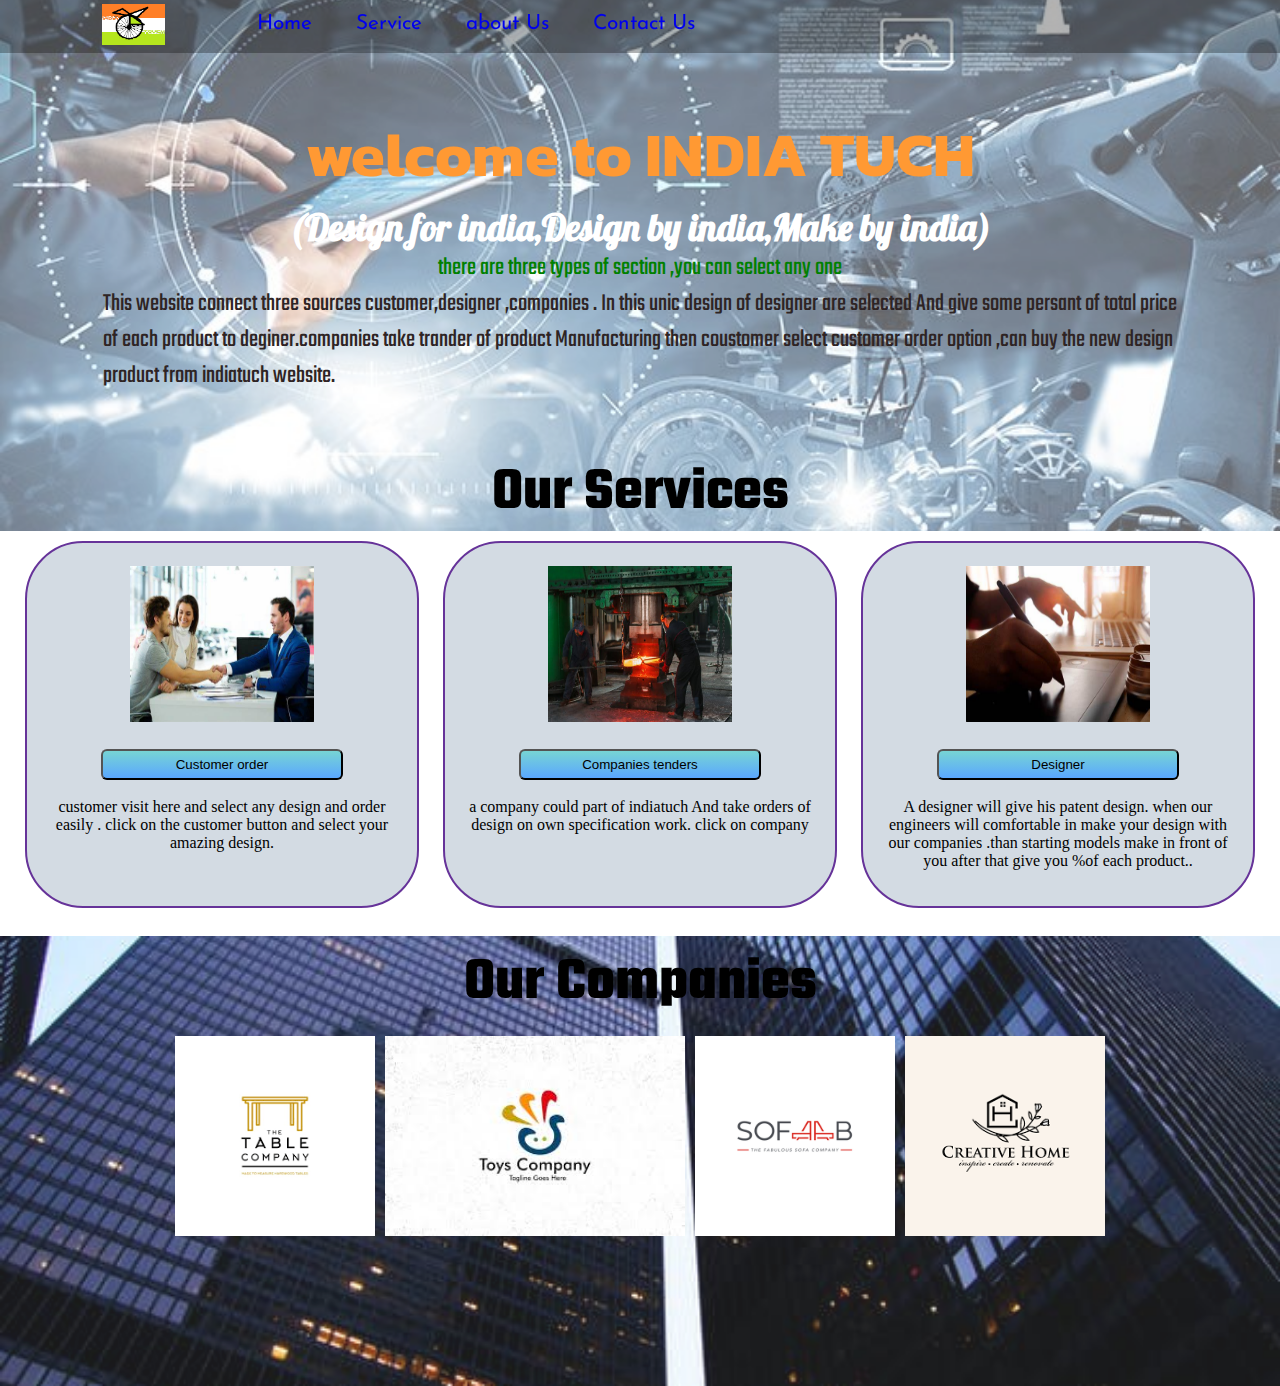
<file: index.html>
<!DOCTYPE html>
<html lang="en">

<head>
    <meta charset="UTF-8">
    <meta http-equiv="X-UA-Compatible" content="IE=edge">
    <meta name="viewport" content="width=device-width, initial-scale=1.0">
    <link rel="stylesheet" href="com_style.css">
    <link rel="stylesheet" media="screen and (max-width: 1000px)" href="phone.css">
    <link rel="preconnect" href="https://fonts.googleapis.com">
    <link rel="preconnect" href="https://fonts.gstatic.com" crossorigin>
    <link
        href="https://fonts.googleapis.com/css2?family=Josefin+Sans:wght@500&family=Kanit&family=Lobster&family=Teko:wght@300&display=swap"
        rel="stylesheet">
    <title>indiatuch</title>
</head>

<body>
    <nav id="navbar">
        <div id="logo">
            <img src="logo.png" alt="indiatuch">
        </div>
        <ul>
            <!-- /* emmet-- li.iiyem{<a></a>}*5 use this for short */ -->
            <li class="item"><a href="#home">Home</a></li>
            <li class="item"><a href="#service-container">Service</a></li>
            <li class="item"><a href="#">about Us</a></li>
            <li class="item"><a href="#">Contact Us</a></li>
            <!-- <button class="btn">order now</button> -->

        </ul>
    </nav>
    <section id="home">
        <h1 class="h-primary">
            welcome to INDIA TUCH
        </h1>
        <h3 class="h-primary2">(Design for india,Design by india,Make by india)</h3>
        <p>there are three types of section ,you can select any one </p>
        <p style="color:rgb(46, 36, 36);">This website connect three sources customer,designer ,companies . In this unic design of designer are selected And
            give some persant of total price of each product  to deginer.companies take trander of product Manufacturing then coustomer
            select customer order option ,can buy the new design product from indiatuch website. 
        </p>
    </section>
    <section id="service-container">
        <h1 class="h-primary textcenter">Our Services</h1>
        <div id="customer">
            <div class="box">
                <img src="coustomer it.jpg" alt="welcome Customer">
                <h2 class="h-secoundary textcenter">  <a href="./coustomer.html"><button class="butt"> Customer order</button></a></h2>
                <p class="textcenter">customer visit here and select any design and order easily . click on the customer
                    button and select
                    your amazing design.</p>

            </div>
            <div class="box">
                <img src="company.jpeg" alt="">
                <h2 class="h-secoundary textcenter"> <a href="./company.html"><button class="butt">Companies tenders</button> </a> </h2>
                <p class="textcenter">a company could part of indiatuch And take orders of design on own specification work.
                    click on company </p>

            </div>
            <div class="box">
                <img src="th.jpg" alt="">
                <h2 class="h-secoundary textcenter">  <a href="./deginer.html"><button class="butt">Designer</button></a></h2>
                <p class="textcenter">A designer will give his patent design. when our engineers will comfortable in make
                    your design with our companies .than starting models make in front of you after that give you %of
                    each product..</p>

            </div>
        </div>
    </section>
    <section class="companies-section">
        <H1 class="h-primary textcenter">Our Companies</H1>
        <div id="ourcompanies">
            <div class="companies-item">
                <img src="table-cpylogo.png" alt="">
            </div>
                <div class="companies-item">
                <img src="toys-cpy.jpg" alt="">
            </div>
                <div class="companies-item">
                <img src="sofa-cpylogo.png" alt="">
            </div>
                <div class="companies-item">
                <img src="home-cpylogo.png" alt="">
            </div>

        </div>
    </section>
</body>

</html>
</file>
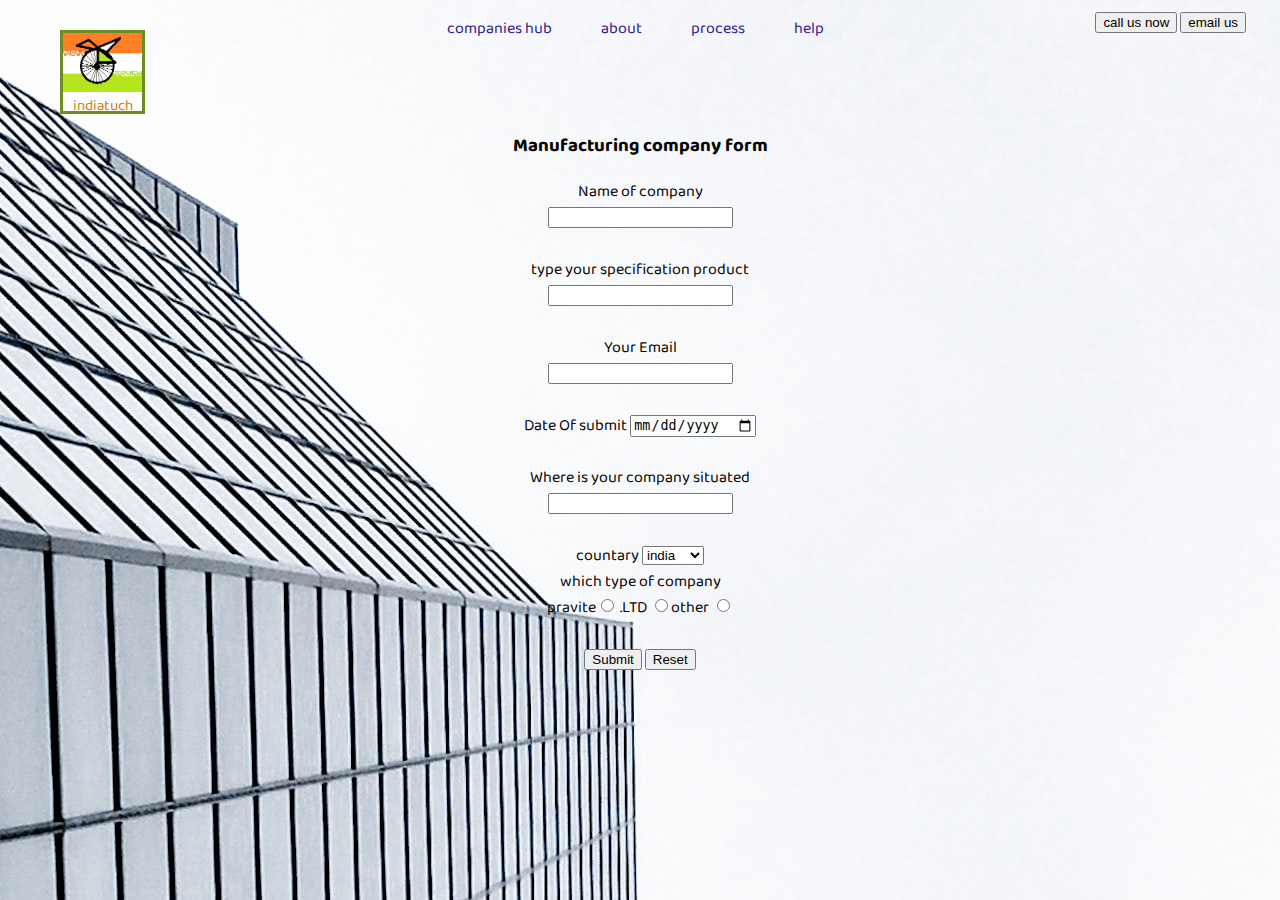
<file: company.html>
<!DOCTYPE html>
<html lang="en">
<head>
    <meta charset="UTF-8">
    <meta http-equiv="X-UA-Compatible" content="IE=edge">
    <meta name="viewport" content="width=device-width, initial-scale=1.0">
    <title>deginer</title>
    <link href="https://fonts.googleapis.com/css2?family=Baloo+Bhai+2&family=Rubik+Dirt&family=Rubik+Distressed&display=swap" rel="stylesheet">
</head>
<style>
    .f1{
        font-family: 'Baloo Bhai 2', cursive;
        color: rgb(6, 5, 4);
        text-align: center;
       
    }
    body{
        margin:0px;
        padding: 0px;
        background: url('./comp.jpg');
        


    }
.left{ 
  display: inline-block; 
border: 3px solid olivedrab;
position: absolute;
left:60px;
top: 30px;
}
.left img{
    width: 79px;
    height: 59px;
}
.countnair{
    /* background-color: beige; */
    font-family: 'Baloo Bhai 2', cursive;
}
.left p{
    color: rgb(206, 125, 13);
    text-align: center;
    font-size: 15px;
    line-height: 0px;
padding: 0px;
margin:5px;
    }
.mid{
   
    display: block;
    width: 40%;
margin: 3px auto;

}
.mid li :hover{
    background-color: cornsilk;
}
.countnair li a{
    color: rgb(49, 24, 140);
    text-decoration: none;
}
.countnair li{
    padding: 0px 23px;
    display: inline-block;
}
.right{position: absolute;
    right: 34px;
    top: 10px;

   
}
</style>
<body>
<div class="countnair">
    <div class ="left">
    <img src="logo.png" alt="">
                    <p>   indiatuch</p>

    </div>
    <div class="mid">
        <ul>
            <li><a href="#"> companies hub</a></li>
            <li><a href="#"> about</a></li>
            <li><a href="#"> process</a></li>
            <li><a href="#"> help</a></li>
        </ul>
    </div>
    <div class="right">
        <button class="btn">call us now</button>
        <button class="btn">email us</button>
    </div>
</div>
<br><br><br>
<DIV class="f1">
<h3>Manufacturing company form</h3>
    <form action="_backend.php">

        <label for="name">Name of company</label>
        <div>
            <input type="text" name="my name" id="name">
        </div>
        <br>
        <label for="roll">type your specification product  </label>
        <div>
            <input type="type" name="roll no." id="roll">

        </div>
        <br>
        <label for="roll1">Your Email  </label>
        <div>
            <input type="email" name="roll no." id="roll">

        </div>
        <br>
        <div>
        <label for="date">Date Of submit</label>
        <input type="date" name="d.o.bod" id="date">
     </div>
        <br>
        <div>
        <label for="region">Where is your company situated</label>
        <br>
        <input type="text" name="rg" id="region">
     </div>
        <br>
    <!-- <label for="eligibility">this is your patient</label>
    <dev>
        yes:<input type="checkbox" name="myelegibility" id="eligibility">
        no:<input type="checkbox" name="myelegibility" id="eligibility">
    </dev>
    <br> -->
    <div>
    <label for="car">countary</label>
    <select name="my car" id="car">
        <option value="bmw">india</option>
        <option value="rolls royce">chaina</option>
   
    </select>
    </div>
   
    <label for="gender">which type of company</label>
    <div>
        pravite<input type="radio" name="my gender" id="gender">
        .LTD <input type="radio" name="my gender" id="gender">other <input type="radio" name="mygender" id="gender">
    </div>
     <br>
     
     <label for="sub"></label>
     <input type="submit" name="su8bmit" id="sub">
     
    
        <label for="reset"></label>
     <input  type="reset" name="reset now" id="reset">
    
</DIV>
</body>
</html>
</file>
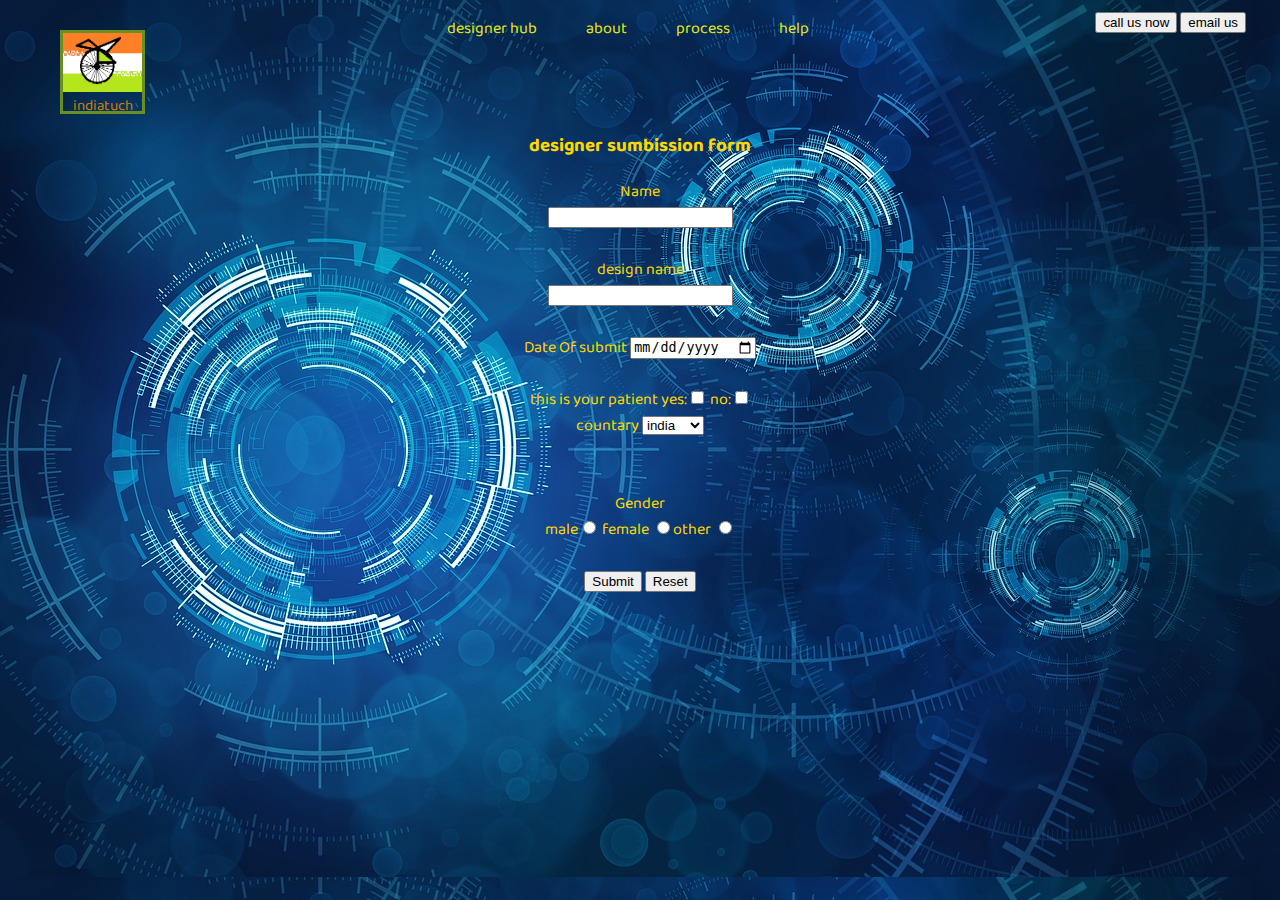
<file: deginer.html>
<!DOCTYPE html>
<html lang="en">
<head>
    <meta charset="UTF-8">
    <meta http-equiv="X-UA-Compatible" content="IE=edge">
    <meta name="viewport" content="width=device-width, initial-scale=1.0">
    <title>designer</title>
    <link href="https://fonts.googleapis.com/css2?family=Baloo+Bhai+2&family=Rubik+Dirt&family=Rubik+Distressed&display=swap" rel="stylesheet">
</head>
<style>
    .f1{
        font-family: 'Baloo Bhai 2', cursive;
        color: gold;
        text-align: center;
       
    }
    body{
        margin:0px;
        padding: 0px;
        background: url('circle-5090539_1280.jpg');


    }
.left{ 
  display: inline-block; 
border: 3px solid olivedrab;
position: absolute;
left:60px;
top: 30px;
}
.left img{
    width: 79px;
    height: 59px;
}
.countnair{
    font-family: 'Baloo Bhai 2', cursive;
}
.left p{
    color: rgb(206, 125, 13);
    text-align: center;
    font-size: 15px;
    line-height: 0px;
padding: 0px;
margin:5px;
    }
.mid{
   
    display: block;
    width: 40%;
margin: 3px auto;

}
.mid li :hover{
    background-color: cornsilk;
}
.countnair li a{
    color: rgb(232, 232, 24);
    text-decoration: none;
}
.countnair li{
    padding: 0px 23px;
    display: inline-block;
}
.right{position: absolute;
    right: 34px;
    top: 10px;

   
}
</style>
<body>
<div class="countnair">
    <div class ="left">
    <img src="logo.png" alt="">
                    <p>   indiatuch</p>

    </div>
    <div class="mid">
        <ul>
            <li><a href="#"> designer hub</a></li>
            <li><a href="#"> about</a></li>
            <li><a href="#"> process</a></li>
            <li><a href="#"> help</a></li>
        </ul>
    </div>
    <div class="right">
        <button class="btn">call us now</button>
        <button class="btn">email us</button>
    </div>
</div>
<br><br><br>
<DIV class="f1">
<h3>designer sumbission form</h3>
    <form action="_backend.php">

        <label for="name">Name</label>
        <div>
            <input type="text" name="my name" id="name">
        </div>
        <br>
        <label for="roll">design name</label>
        <div>
            <input type="type" name="roll no." id="roll">

        </div>
        <br>
        <div>
        <label for="date">Date Of submit</label>
        <input type="date" name="d.o.bod" id="date">
     </div>
        <br>
    <label for="eligibility">this is your patient</label>
    <dev>
        yes:<input type="checkbox" name="myelegibility" id="eligibility">
        no:<input type="checkbox" name="myelegibility" id="eligibility">
    </dev>
    <br>
    <div>
    <label for="car">countary</label>
    <select name="my car" id="car">
        <option value="bmw">india</option>
        <option value="rolls royce">chaina</option>
   
    </select>
    </div>
    <br>
    <br>
    <label for="gender">Gender</label>
    <div>
        male<input type="radio" name="my gender" id="gender">
        female <input type="radio" name="my gender" id="gender">other <input type="radio" name="mygender" id="gender">
    </div>
     <br>
     
     <label for="sub"></label>
     <input type="submit" name="su8bmit" id="sub">
     
    
        <label for="reset"></label>
     <input  type="reset" name="reset now" id="reset">
    
</DIV>
</body>
</html>
</file>
<file: phone.css>
/* navigation */
#navbar{
    
    flex-direction: column;
    align-items: center;
}
#navbar ul li a{
    font-size: 1rem;
    padding: 0 7px;
  
}
#navbar::before{

 height: 79px;
}
/* home section */


#home{
    height: 390px;
    padding: 5px 43px;
}
#home::before{
    height: 480px;
    
}
#home p{
    font-size: 13px;
}
#home h3{
    font-size: 1rem;
}
/* service section  */
#customer{
    flex-direction: column;

}
#customer .box{
    width:auto;
}
/* companies section */
#ourcompanies{
    flex-wrap: wrap;
}
#ourcompanies img{
    height: 72px;
    width: 87px;
    padding: 10px;
}
.companies-section::before{
    height: 42%;
}

/* utility classes */
.h-primary{
    font-size: 26px;
}
</file>
<file: com_style.css>
html{
    scroll-behavior: smooth;
}
/* css reset */
*{
    margin: 0;
    padding: 0;

}

/* css variables */
:root{
    --navbar-height:59px;
}
/* Navigation bar */
#navbar{
    display: flex;
    top:0;
    position: sticky;
    
   
}
/* navigation bar:logo and image */
#logo{
    margin: 4px 44px;
    
}
#logo img{
    margin: 0px 26px 0px 58px;
    height: 41px;
}
/* Navigation Bar: List Styling */
#navbar ul{
    display:flex;
    
}
#navbar::before{
    content: "";
    background-color: rgb(4, 3, 3);
    top: 0;
    left: 0;
    position: absolute;
    height: 53px;
    width: 100%;
    z-index: -1;
    opacity: 0.3;
    
}
#navbar ul li {
    color:white;
    font-family: 'Josefin Sans', sans-serif;
    list-style: none;
    font-size: 1.3rem;

}
#navbar ul li a{
    display: block;
    padding: 13px 22px;
    border-radius:20px;
    text-decoration: none;
}
#navbar ul li a:hover{
    color: black;
/* background-color: white; */
}
/* home section */
#home{
    display: flex;
    flex-direction: column;
    padding: 0px 103px;
    height: 393px;
    justify-content: center;
    align-items: center;
}
#home::before{
  content: "";
  top: 0;
    left: 0;
  position: absolute;
  background: url('CachedImage.jpg') no-repeat center center/cover;
  height: 59%;
  width: 100%;
  z-index: -1;
  opacity: 0.6;
}
#home h1{
    color:#ff9933;
    text-align: center;
    font-family: 'Kanit', sans-serif;
}
#home h3{
    font-family: 'Lobster', cursive;
    color: white;
    text-align: center;
    font-size: 2.3rem;
}
#home p{font-family: 'Teko', sans-serif;
    font-size:25px;
    color: green;
}
#customer{
    margin: 0px 13px 28px 13px;
display: flex;    
justify-content: center;
align-items: center;
}

#customer .box{
    border: 2px solid rebeccapurple;
    padding: 23px;
    margin: 0px 12px;
    border-radius: 58px;
    height: 317px;
    width: 350px;
    background: #8da3b763;
}
#customer .box img{
height:156px;
margin: auto;
display: block;
width: 184px;
}

/* #customer .box p{

} */
/* companies section */
.companies-section{
    height: 306px;
}
.companies-section::before{
    content: "";
  
    position: absolute;
    background: url('backcpy.jpg')no-repeat center center/cover;
    width: 100%;
    height: 50%;
    z-index: -1;
    opacity: .9;
    
    
    
}

#ourcompanies{
    display: flex;
    justify-content: center;
    align-items: center;

}
#ourcompanies img{
    height: 200px;
}
.companies-item{
    padding: 5px;
}
/* utility Classes */
.h-primary{
    font-family: 'Teko', sans-serif;
    font-size: 3.8rem;
    padding: 4px;
}
.h-secoundary{font-family: 'Teko', sans-serif;
    font-size: 2.3rem;
    padding: 12px;
}
.textcenter{
    text-align: center;
}
.butt{
    
    width: 242px;
    height:31px;
   border-radius: 6px;
    background-image: linear-gradient(rgb(119, 212, 212),rgb(90, 167, 255));
}
.butt a{
    color: white;
}
.butt:hover{
    background-image: linear-gradient(black,gray);
}
</file>
